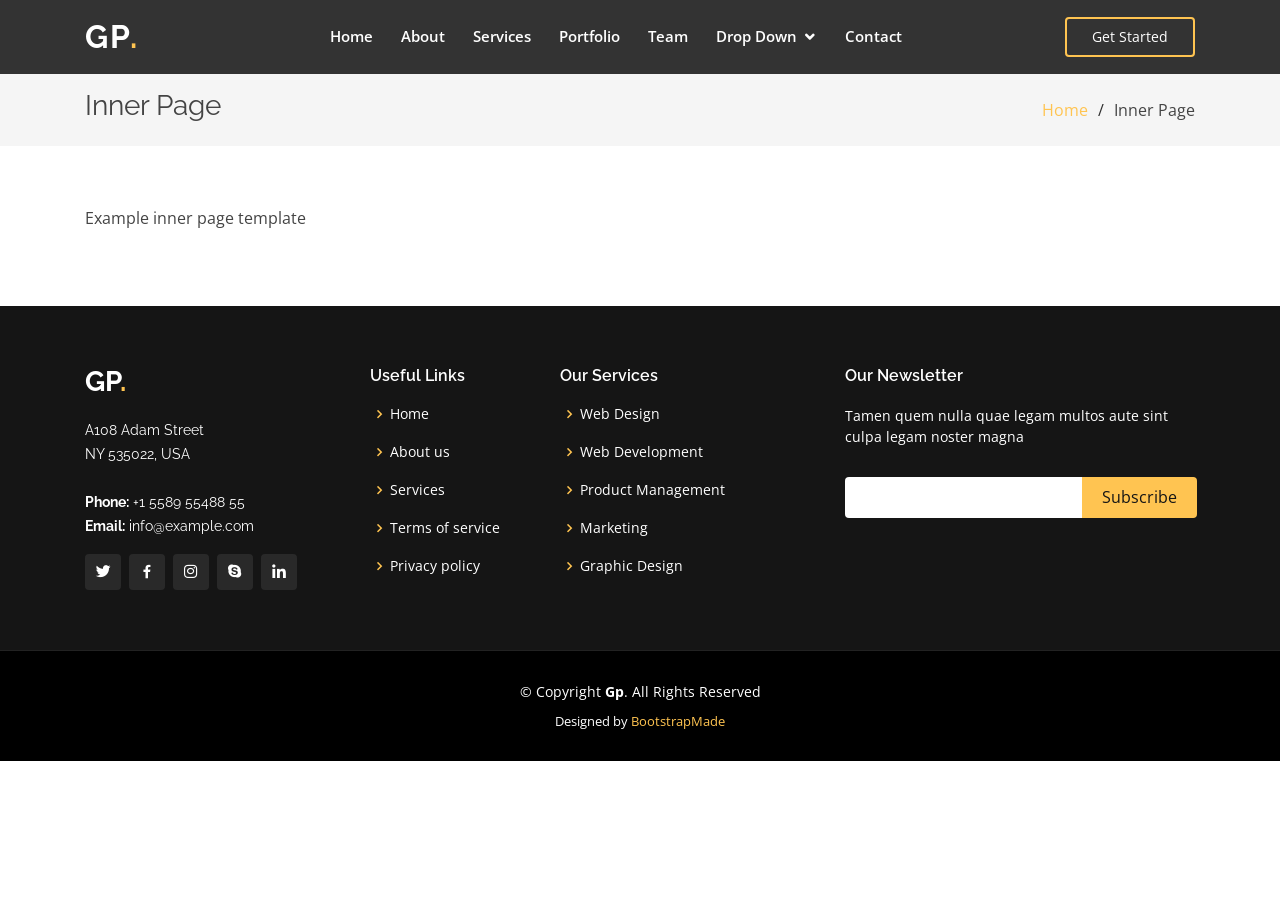
<file: inner-page.html>
<!DOCTYPE html>
<html lang="en">

<head>
  <meta charset="utf-8">
  <meta content="width=device-width, initial-scale=1.0" name="viewport">

  <title>Inner Page - Gp Bootstrap Template</title>
  <meta content="" name="descriptison">
  <meta content="" name="keywords">

  <!-- Favicons -->
  <link href="assets/img/favicon.png" rel="icon">
  <link href="assets/img/apple-touch-icon.png" rel="apple-touch-icon">

  <!-- Google Fonts -->
  <link href="https://fonts.googleapis.com/css?family=Open+Sans:300,300i,400,400i,600,600i,700,700i|Raleway:300,300i,400,400i,500,500i,600,600i,700,700i|Poppins:300,300i,400,400i,500,500i,600,600i,700,700i" rel="stylesheet">

  <!-- Vendor CSS Files -->
  <link href="assets/vendor/bootstrap/css/bootstrap.min.css" rel="stylesheet">
  <link href="assets/vendor/icofont/icofont.min.css" rel="stylesheet">
  <link href="assets/vendor/boxicons/css/boxicons.min.css" rel="stylesheet">
  <link href="assets/vendor/owl.carousel/assets/owl.carousel.min.css" rel="stylesheet">
  <link href="assets/vendor/venobox/venobox.css" rel="stylesheet">
  <link href="assets/vendor/remixicon/remixicon.css" rel="stylesheet">
  <link href="assets/vendor/aos/aos.css" rel="stylesheet">

  <!-- Template Main CSS File -->
  <link href="assets/css/style.css" rel="stylesheet">

  <!-- =======================================================
  * Template Name: Gp - v2.1.0
  * Template URL: https://bootstrapmade.com/gp-free-multipurpose-html-bootstrap-template/
  * Author: BootstrapMade.com
  * License: https://bootstrapmade.com/license/
  ======================================================== -->
</head>

<body>

  <!-- ======= Header ======= -->
  <header id="header" class="fixed-top header-inner-pages">
    <div class="container d-flex align-items-center justify-content-between">

      <h1 class="logo"><a href="index.html">Gp<span>.</span></a></h1>
      <!-- Uncomment below if you prefer to use an image logo -->
      <!-- <a href="index.html" class="logo"><img src="assets/img/logo.png" alt="" class="img-fluid"></a>-->

      <nav class="nav-menu d-none d-lg-block">
        <ul>
          <li><a href="index.html">Home</a></li>
          <li><a href="#about">About</a></li>
          <li><a href="#services">Services</a></li>
          <li><a href="#portfolio">Portfolio</a></li>
          <li><a href="#team">Team</a></li>
          <li class="drop-down"><a href="">Drop Down</a>
            <ul>
              <li><a href="#">Drop Down 1</a></li>
              <li class="drop-down"><a href="#">Deep Drop Down</a>
                <ul>
                  <li><a href="#">Deep Drop Down 1</a></li>
                  <li><a href="#">Deep Drop Down 2</a></li>
                  <li><a href="#">Deep Drop Down 3</a></li>
                  <li><a href="#">Deep Drop Down 4</a></li>
                  <li><a href="#">Deep Drop Down 5</a></li>
                </ul>
              </li>
              <li><a href="#">Drop Down 2</a></li>
              <li><a href="#">Drop Down 3</a></li>
              <li><a href="#">Drop Down 4</a></li>
            </ul>
          </li>
          <li><a href="#contact">Contact</a></li>

        </ul>
      </nav><!-- .nav-menu -->

      <a href="#about" class="get-started-btn scrollto">Get Started</a>

    </div>
  </header><!-- End Header -->

  <main id="main">

    <!-- ======= Breadcrumbs ======= -->
    <section class="breadcrumbs">
      <div class="container">

        <div class="d-flex justify-content-between align-items-center">
          <h2>Inner Page</h2>
          <ol>
            <li><a href="index.html">Home</a></li>
            <li>Inner Page</li>
          </ol>
        </div>

      </div>
    </section><!-- End Breadcrumbs -->

    <section class="inner-page">
      <div class="container">
        <p>
          Example inner page template
        </p>
      </div>
    </section>

  </main><!-- End #main -->

  <!-- ======= Footer ======= -->
  <footer id="footer">
    <div class="footer-top">
      <div class="container">
        <div class="row">

          <div class="col-lg-3 col-md-6">
            <div class="footer-info">
              <h3>Gp<span>.</span></h3>
              <p>
                A108 Adam Street <br>
                NY 535022, USA<br><br>
                <strong>Phone:</strong> +1 5589 55488 55<br>
                <strong>Email:</strong> info@example.com<br>
              </p>
              <div class="social-links mt-3">
                <a href="#" class="twitter"><i class="bx bxl-twitter"></i></a>
                <a href="#" class="facebook"><i class="bx bxl-facebook"></i></a>
                <a href="#" class="instagram"><i class="bx bxl-instagram"></i></a>
                <a href="#" class="google-plus"><i class="bx bxl-skype"></i></a>
                <a href="#" class="linkedin"><i class="bx bxl-linkedin"></i></a>
              </div>
            </div>
          </div>

          <div class="col-lg-2 col-md-6 footer-links">
            <h4>Useful Links</h4>
            <ul>
              <li><i class="bx bx-chevron-right"></i> <a href="#">Home</a></li>
              <li><i class="bx bx-chevron-right"></i> <a href="#">About us</a></li>
              <li><i class="bx bx-chevron-right"></i> <a href="#">Services</a></li>
              <li><i class="bx bx-chevron-right"></i> <a href="#">Terms of service</a></li>
              <li><i class="bx bx-chevron-right"></i> <a href="#">Privacy policy</a></li>
            </ul>
          </div>

          <div class="col-lg-3 col-md-6 footer-links">
            <h4>Our Services</h4>
            <ul>
              <li><i class="bx bx-chevron-right"></i> <a href="#">Web Design</a></li>
              <li><i class="bx bx-chevron-right"></i> <a href="#">Web Development</a></li>
              <li><i class="bx bx-chevron-right"></i> <a href="#">Product Management</a></li>
              <li><i class="bx bx-chevron-right"></i> <a href="#">Marketing</a></li>
              <li><i class="bx bx-chevron-right"></i> <a href="#">Graphic Design</a></li>
            </ul>
          </div>

          <div class="col-lg-4 col-md-6 footer-newsletter">
            <h4>Our Newsletter</h4>
            <p>Tamen quem nulla quae legam multos aute sint culpa legam noster magna</p>
            <form action="" method="post">
              <input type="email" name="email"><input type="submit" value="Subscribe">
            </form>

          </div>

        </div>
      </div>
    </div>

    <div class="container">
      <div class="copyright">
        &copy; Copyright <strong><span>Gp</span></strong>. All Rights Reserved
      </div>
      <div class="credits">
        <!-- All the links in the footer should remain intact. -->
        <!-- You can delete the links only if you purchased the pro version. -->
        <!-- Licensing information: https://bootstrapmade.com/license/ -->
        <!-- Purchase the pro version with working PHP/AJAX contact form: https://bootstrapmade.com/gp-free-multipurpose-html-bootstrap-template/ -->
        Designed by <a href="https://bootstrapmade.com/">BootstrapMade</a>
      </div>
    </div>
  </footer><!-- End Footer -->

  <a href="#" class="back-to-top"><i class="ri-arrow-up-line"></i></a>
  <div id="preloader"></div>

  <!-- Vendor JS Files -->
  <script src="assets/vendor/jquery/jquery.min.js"></script>
  <script src="assets/vendor/bootstrap/js/bootstrap.bundle.min.js"></script>
  <script src="assets/vendor/jquery.easing/jquery.easing.min.js"></script>
  <script src="assets/vendor/php-email-form/validate.js"></script>
  <script src="assets/vendor/owl.carousel/owl.carousel.min.js"></script>
  <script src="assets/vendor/isotope-layout/isotope.pkgd.min.js"></script>
  <script src="assets/vendor/venobox/venobox.min.js"></script>
  <script src="assets/vendor/waypoints/jquery.waypoints.min.js"></script>
  <script src="assets/vendor/counterup/counterup.min.js"></script>
  <script src="assets/vendor/aos/aos.js"></script>

  <!-- Template Main JS File -->
  <script src="assets/js/main.js"></script>

</body>

</html>
</file>
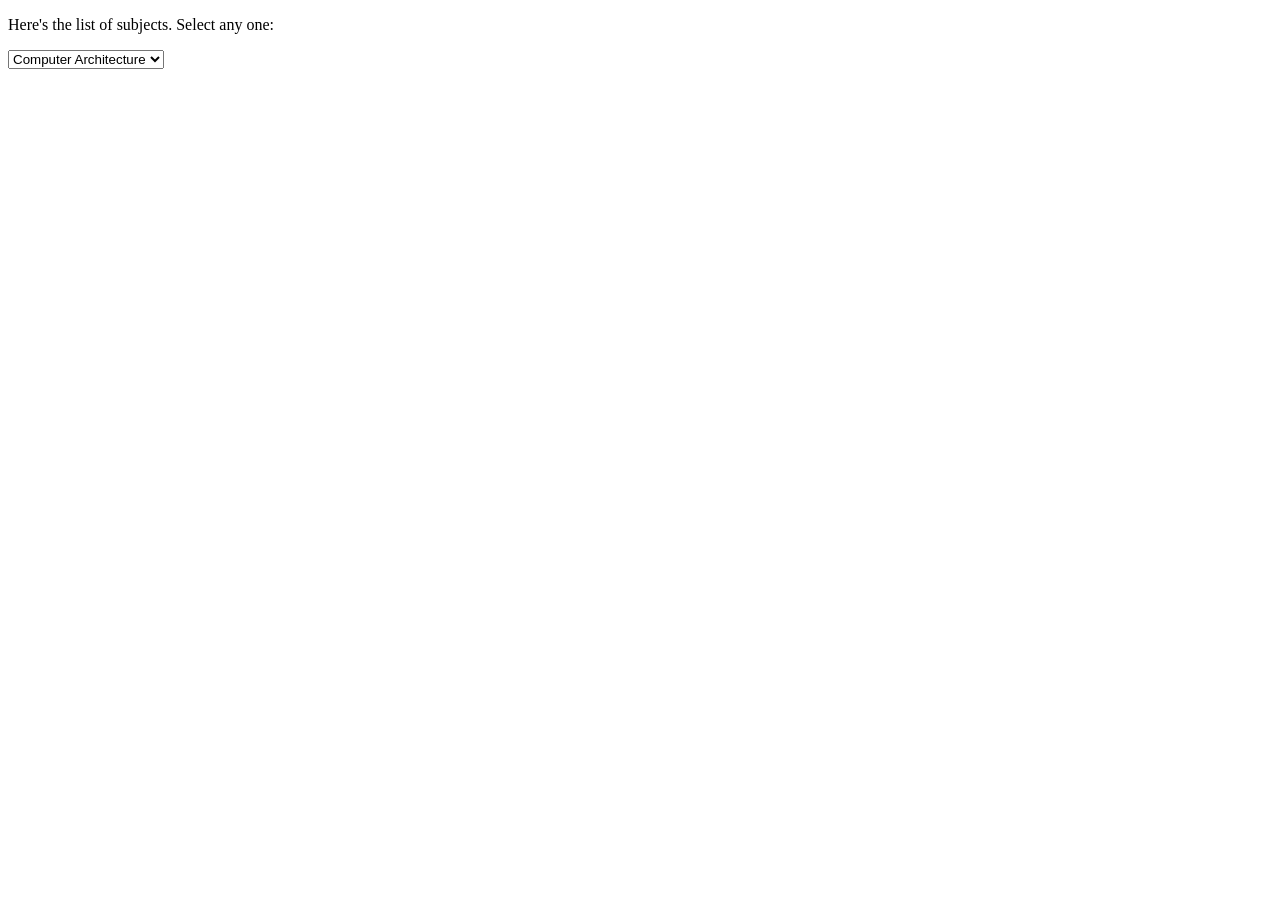
<file: new 1.html>
<!DOCTYPE html>
<html>
   <head>
      <title>Select Box Control</title>
   </head>
   <body>
      <p>Here's the list of subjects. Select any one:</p>
      <form>
         <select name = "dropdown">
            <option value = "Computer Architecture" selected>Computer Architecture</option>
            <option value = "Java">Java</option>
            <option value = "Discrete Mathematics">Discrete Mathematics</option>
         </select>
      </form>
   </body>
</html>
</file>
<file: assets/vendor/venobox/venobox.css>
/* ------ venobox.css --------*/
.vbox-overlay *, .vbox-overlay *:before, .vbox-overlay *:after{
    -webkit-backface-visibility: hidden;
    -webkit-box-sizing:border-box;
    -moz-box-sizing:border-box;
    box-sizing:border-box;
}
.vbox-overlay * { 
    -webkit-backface-visibility: visible;
    backface-visibility: visible;
}
.vbox-overlay{
    display: -webkit-flex;
    display: flex;
    -webkit-flex-direction: column;
    flex-direction: column;
    -webkit-justify-content: center;
    justify-content: center;
    -webkit-align-items: center;
    align-items: center;
    position: fixed;
    left: 0;
    top: 0;
    bottom: 0;
    right: 0;
    z-index: 999999;
}

/* ----- navigation ----- */
.vbox-title{
    width: 100%;
    height: 40px;
    float: left;
    text-align: center;
    line-height: 28px;
    font-size: 12px;
    padding: 6px 50px;
    overflow: hidden;
    position: fixed;
    display: none;
    left: 0;
    z-index: 89;
}
.vbox-close{
    cursor: pointer;
    position: fixed;
    top: -1px;
    right: 0;
    width: 50px;
    height: 40px;
    padding: 6px;
    display: block;
    background-position:10px center;
    overflow: hidden;
    font-size: 24px;
    line-height: 1;
    text-align: center;
    z-index: 99;
}
.vbox-left{
    cursor: pointer;
    position: fixed;
    left: 0;
    height: 40px;
    overflow: hidden;
    line-height: 28px;
    font-size: 12px;
    z-index: 99;
    display: flex;
    align-items:center;
}
.vbox-num{
    display: inline-block;
    margin: 6px 0 6px 15px;
}
/* ----- Social share ----- */
.vbox-share{
    line-height: 28px;
    font-size: 12px;
    overflow: hidden;
    position: fixed;
    left: 0;
    z-index: 98;
    display: flex;
    align-items:center;
    justify-content: center;
    width: 100%;
    text-align: center;
}
.vbox-share svg{
    max-height: 28px;
    width: 28px;
    z-index: 10;
    margin-left: 12px;
    margin-top: 6px;
    margin-bottom: 6px;
    vertical-align: middle;
}


/* ----- navigation ARROWS ----- */
.vbox-next, .vbox-prev{
    position: fixed;
    top: 50%;
    margin-top: -15px;
    overflow: hidden;
    cursor: pointer;
    display: block;
    width: 45px;
    height: 45px;
    z-index: 99;
}
.vbox-next span, .vbox-prev span{
    position: relative;
    width: 20px;
    height: 20px;
    border: 2px solid transparent;
    border-top-color: #B6B6B6;
    border-right-color: #B6B6B6;
    text-indent: -100px;
    position: absolute;
    top: 8px;
    display: block;
}
.vbox-prev{
    left: 15px;
}
.vbox-next{
    right: 15px;
}
.vbox-prev span{
    left: 10px;
    -ms-transform: rotate(-135deg);
    -webkit-transform: rotate(-135deg);
    transform: rotate(-135deg);
}
.vbox-next span{
    -ms-transform: rotate(45deg);
    -webkit-transform: rotate(45deg);
    transform: rotate(45deg);
    right: 10px;
}
/* ------- inline window ------ */
.vbox-inline{
    width: 420px;
    height: 315px;
    height: 70vh;
    padding: 10px;
    background: #fff;
    margin: 0 auto;
    overflow: auto;
    text-align: left;
}
/* ------- Video & iFrames window ------ */
.venoframe{
    max-width: 100%;
    width: 100%;
    border: none;
    width: 100%;
    height: 260px;
    height: 70vh;
}
.venoframe.vbvid{
    height: 260px;
}
@media (min-width: 768px) {
    .venoframe, .vbox-inline{
        width: 90%;
        height: 360px;
        height: 70vh;
    }
    .venoframe.vbvid{
        width: 640px;
        height: 360px;
    }
}
@media (min-width: 992px) {
    .venoframe, .vbox-inline{
        max-width: 1200px;
        width: 80%;
        height: 540px;
        height: 70vh;
    }
    .venoframe.vbvid{
        width: 960px;
        height: 540px;
    }
}
/* 
Please do NOT edit this part! 
or at least read this note: http://i.imgur.com/7C0ws9e.gif
*/
.vbox-open{
    overflow: hidden;
}
.vbox-container{
    position: absolute;
    left: 0;
    right: 0;
    top: 0;
    bottom: 0;
    overflow-x: hidden;
    overflow-y: scroll;
    overflow-scrolling: touch;
    -webkit-overflow-scrolling: touch;
    z-index: 20;
    max-height: 100%;

}

.vbox-content{
    text-align: center;
    float: left;
    width: 100%;
    position: relative;
    overflow: hidden;
    padding: 20px 4%;
}
.vbox-container img{
    max-width: 100%;
    height: auto;
}
.vbox-figlio{
    box-shadow: 0 0 12px rgba(0,0,0,0.19), 0 6px 6px rgba(0,0,0,0.23);
    max-width: 100%;
    text-align: initial;
}
img.vbox-figlio{
    -webkit-user-select: none;
-khtml-user-select: none;
-moz-user-select: none;
-o-user-select: none;
user-select: none;
}
.vbox-content.swipe-left{
    margin-left: -200px !important;
}
.vbox-content.swipe-right{
    margin-left: 200px !important;
}
.vbox-animated{
    webkit-transition: margin 300ms ease-out;
    transition: margin 300ms ease-out;
}

/* ---------- preloader ----------
 * SPINKIT 
 * http://tobiasahlin.com/spinkit/
-------------------------------- */
.sk-double-bounce,.sk-rotating-plane{width:40px;height:40px;margin:40px auto}.sk-rotating-plane{background-color:#333;-webkit-animation:sk-rotatePlane 1.2s infinite ease-in-out;animation:sk-rotatePlane 1.2s infinite ease-in-out}@-webkit-keyframes sk-rotatePlane{0%{-webkit-transform:perspective(120px) rotateX(0) rotateY(0);transform:perspective(120px) rotateX(0) rotateY(0)}50%{-webkit-transform:perspective(120px) rotateX(-180.1deg) rotateY(0);transform:perspective(120px) rotateX(-180.1deg) rotateY(0)}100%{-webkit-transform:perspective(120px) rotateX(-180deg) rotateY(-179.9deg);transform:perspective(120px) rotateX(-180deg) rotateY(-179.9deg)}}@keyframes sk-rotatePlane{0%{-webkit-transform:perspective(120px) rotateX(0) rotateY(0);transform:perspective(120px) rotateX(0) rotateY(0)}50%{-webkit-transform:perspective(120px) rotateX(-180.1deg) rotateY(0);transform:perspective(120px) rotateX(-180.1deg) rotateY(0)}100%{-webkit-transform:perspective(120px) rotateX(-180deg) rotateY(-179.9deg);transform:perspective(120px) rotateX(-180deg) rotateY(-179.9deg)}}.sk-double-bounce{position:relative}.sk-double-bounce .sk-child{width:100%;height:100%;border-radius:50%;background-color:#333;opacity:.6;position:absolute;top:0;left:0;-webkit-animation:sk-doubleBounce 2s infinite ease-in-out;animation:sk-doubleBounce 2s infinite ease-in-out}.sk-chasing-dots .sk-child,.sk-spinner-pulse,.sk-three-bounce .sk-child{background-color:#333;border-radius:100%}.sk-double-bounce .sk-double-bounce2{-webkit-animation-delay:-1s;animation-delay:-1s}@-webkit-keyframes sk-doubleBounce{0%,100%{-webkit-transform:scale(0);transform:scale(0)}50%{-webkit-transform:scale(1);transform:scale(1)}}@keyframes sk-doubleBounce{0%,100%{-webkit-transform:scale(0);transform:scale(0)}50%{-webkit-transform:scale(1);transform:scale(1)}}.sk-wave{margin:40px auto;width:50px;height:40px;text-align:center;font-size:10px}.sk-wave .sk-rect{background-color:#333;height:100%;width:6px;display:inline-block;-webkit-animation:sk-waveStretchDelay 1.2s infinite ease-in-out;animation:sk-waveStretchDelay 1.2s infinite ease-in-out}.sk-wave .sk-rect1{-webkit-animation-delay:-1.2s;animation-delay:-1.2s}.sk-wave .sk-rect2{-webkit-animation-delay:-1.1s;animation-delay:-1.1s}.sk-wave .sk-rect3{-webkit-animation-delay:-1s;animation-delay:-1s}.sk-wave .sk-rect4{-webkit-animation-delay:-.9s;animation-delay:-.9s}.sk-wave .sk-rect5{-webkit-animation-delay:-.8s;animation-delay:-.8s}@-webkit-keyframes sk-waveStretchDelay{0%,100%,40%{-webkit-transform:scaleY(.4);transform:scaleY(.4)}20%{-webkit-transform:scaleY(1);transform:scaleY(1)}}@keyframes sk-waveStretchDelay{0%,100%,40%{-webkit-transform:scaleY(.4);transform:scaleY(.4)}20%{-webkit-transform:scaleY(1);transform:scaleY(1)}}.sk-wandering-cubes{margin:40px auto;width:40px;height:40px;position:relative}.sk-wandering-cubes .sk-cube{background-color:#333;width:10px;height:10px;position:absolute;top:0;left:0;-webkit-animation:sk-wanderingCube 1.8s ease-in-out -1.8s infinite both;animation:sk-wanderingCube 1.8s ease-in-out -1.8s infinite both}.sk-chasing-dots,.sk-spinner-pulse{width:40px;height:40px;margin:40px auto}.sk-wandering-cubes .sk-cube2{-webkit-animation-delay:-.9s;animation-delay:-.9s}@-webkit-keyframes sk-wanderingCube{0%{-webkit-transform:rotate(0);transform:rotate(0)}25%{-webkit-transform:translateX(30px) rotate(-90deg) scale(.5);transform:translateX(30px) rotate(-90deg) scale(.5)}50%{-webkit-transform:translateX(30px) translateY(30px) rotate(-179deg);transform:translateX(30px) translateY(30px) rotate(-179deg)}50.1%{-webkit-transform:translateX(30px) translateY(30px) rotate(-180deg);transform:translateX(30px) translateY(30px) rotate(-180deg)}75%{-webkit-transform:translateX(0) translateY(30px) rotate(-270deg) scale(.5);transform:translateX(0) translateY(30px) rotate(-270deg) scale(.5)}100%{-webkit-transform:rotate(-360deg);transform:rotate(-360deg)}}@keyframes sk-wanderingCube{0%{-webkit-transform:rotate(0);transform:rotate(0)}25%{-webkit-transform:translateX(30px) rotate(-90deg) scale(.5);transform:translateX(30px) rotate(-90deg) scale(.5)}50%{-webkit-transform:translateX(30px) translateY(30px) rotate(-179deg);transform:translateX(30px) translateY(30px) rotate(-179deg)}50.1%{-webkit-transform:translateX(30px) translateY(30px) rotate(-180deg);transform:translateX(30px) translateY(30px) rotate(-180deg)}75%{-webkit-transform:translateX(0) translateY(30px) rotate(-270deg) scale(.5);transform:translateX(0) translateY(30px) rotate(-270deg) scale(.5)}100%{-webkit-transform:rotate(-360deg);transform:rotate(-360deg)}}.sk-spinner-pulse{-webkit-animation:sk-pulseScaleOut 1s infinite ease-in-out;animation:sk-pulseScaleOut 1s infinite ease-in-out}@-webkit-keyframes sk-pulseScaleOut{0%{-webkit-transform:scale(0);transform:scale(0)}100%{-webkit-transform:scale(1);transform:scale(1);opacity:0}}@keyframes sk-pulseScaleOut{0%{-webkit-transform:scale(0);transform:scale(0)}100%{-webkit-transform:scale(1);transform:scale(1);opacity:0}}.sk-chasing-dots{position:relative;text-align:center;-webkit-animation:sk-chasingDotsRotate 2s infinite linear;animation:sk-chasingDotsRotate 2s infinite linear}.sk-chasing-dots .sk-child{width:60%;height:60%;display:inline-block;position:absolute;top:0;-webkit-animation:sk-chasingDotsBounce 2s infinite ease-in-out;animation:sk-chasingDotsBounce 2s infinite ease-in-out}.sk-chasing-dots .sk-dot2{top:auto;bottom:0;-webkit-animation-delay:-1s;animation-delay:-1s}@-webkit-keyframes sk-chasingDotsRotate{100%{-webkit-transform:rotate(360deg);transform:rotate(360deg)}}@keyframes sk-chasingDotsRotate{100%{-webkit-transform:rotate(360deg);transform:rotate(360deg)}}@-webkit-keyframes sk-chasingDotsBounce{0%,100%{-webkit-transform:scale(0);transform:scale(0)}50%{-webkit-transform:scale(1);transform:scale(1)}}@keyframes sk-chasingDotsBounce{0%,100%{-webkit-transform:scale(0);transform:scale(0)}50%{-webkit-transform:scale(1);transform:scale(1)}}.sk-three-bounce{margin:40px auto;width:80px;text-align:center}.sk-three-bounce .sk-child{width:20px;height:20px;display:inline-block;-webkit-animation:sk-three-bounce 1.4s ease-in-out 0s infinite both;animation:sk-three-bounce 1.4s ease-in-out 0s infinite both}.sk-circle .sk-child:before,.sk-fading-circle .sk-circle:before{display:block;border-radius:100%;content:'';background-color:#333}.sk-three-bounce .sk-bounce1{-webkit-animation-delay:-.32s;animation-delay:-.32s}.sk-three-bounce .sk-bounce2{-webkit-animation-delay:-.16s;animation-delay:-.16s}@-webkit-keyframes sk-three-bounce{0%,100%,80%{-webkit-transform:scale(0);transform:scale(0)}40%{-webkit-transform:scale(1);transform:scale(1)}}@keyframes sk-three-bounce{0%,100%,80%{-webkit-transform:scale(0);transform:scale(0)}40%{-webkit-transform:scale(1);transform:scale(1)}}.sk-circle{margin:40px auto;width:40px;height:40px;position:relative}.sk-circle .sk-child{width:100%;height:100%;position:absolute;left:0;top:0}.sk-circle .sk-child:before{margin:0 auto;width:15%;height:15%;-webkit-animation:sk-circleBounceDelay 1.2s infinite ease-in-out both;animation:sk-circleBounceDelay 1.2s infinite ease-in-out both}.sk-circle .sk-circle2{-webkit-transform:rotate(30deg);-ms-transform:rotate(30deg);transform:rotate(30deg)}.sk-circle .sk-circle3{-webkit-transform:rotate(60deg);-ms-transform:rotate(60deg);transform:rotate(60deg)}.sk-circle .sk-circle4{-webkit-transform:rotate(90deg);-ms-transform:rotate(90deg);transform:rotate(90deg)}.sk-circle .sk-circle5{-webkit-transform:rotate(120deg);-ms-transform:rotate(120deg);transform:rotate(120deg)}.sk-circle .sk-circle6{-webkit-transform:rotate(150deg);-ms-transform:rotate(150deg);transform:rotate(150deg)}.sk-circle .sk-circle7{-webkit-transform:rotate(180deg);-ms-transform:rotate(180deg);transform:rotate(180deg)}.sk-circle .sk-circle8{-webkit-transform:rotate(210deg);-ms-transform:rotate(210deg);transform:rotate(210deg)}.sk-circle .sk-circle9{-webkit-transform:rotate(240deg);-ms-transform:rotate(240deg);transform:rotate(240deg)}.sk-circle .sk-circle10{-webkit-transform:rotate(270deg);-ms-transform:rotate(270deg);transform:rotate(270deg)}.sk-circle .sk-circle11{-webkit-transform:rotate(300deg);-ms-transform:rotate(300deg);transform:rotate(300deg)}.sk-circle .sk-circle12{-webkit-transform:rotate(330deg);-ms-transform:rotate(330deg);transform:rotate(330deg)}.sk-circle .sk-circle2:before{-webkit-animation-delay:-1.1s;animation-delay:-1.1s}.sk-circle .sk-circle3:before{-webkit-animation-delay:-1s;animation-delay:-1s}.sk-circle .sk-circle4:before{-webkit-animation-delay:-.9s;animation-delay:-.9s}.sk-circle .sk-circle5:before{-webkit-animation-delay:-.8s;animation-delay:-.8s}.sk-circle .sk-circle6:before{-webkit-animation-delay:-.7s;animation-delay:-.7s}.sk-circle .sk-circle7:before{-webkit-animation-delay:-.6s;animation-delay:-.6s}.sk-circle .sk-circle8:before{-webkit-animation-delay:-.5s;animation-delay:-.5s}.sk-circle .sk-circle9:before{-webkit-animation-delay:-.4s;animation-delay:-.4s}.sk-circle .sk-circle10:before{-webkit-animation-delay:-.3s;animation-delay:-.3s}.sk-circle .sk-circle11:before{-webkit-animation-delay:-.2s;animation-delay:-.2s}.sk-circle .sk-circle12:before{-webkit-animation-delay:-.1s;animation-delay:-.1s}@-webkit-keyframes sk-circleBounceDelay{0%,100%,80%{-webkit-transform:scale(0);transform:scale(0)}40%{-webkit-transform:scale(1);transform:scale(1)}}@keyframes sk-circleBounceDelay{0%,100%,80%{-webkit-transform:scale(0);transform:scale(0)}40%{-webkit-transform:scale(1);transform:scale(1)}}.sk-cube-grid{width:40px;height:40px;margin:40px auto}.sk-cube-grid .sk-cube{width:33.33%;height:33.33%;background-color:#333;float:left;-webkit-animation:sk-cubeGridScaleDelay 1.3s infinite ease-in-out;animation:sk-cubeGridScaleDelay 1.3s infinite ease-in-out}.sk-cube-grid .sk-cube1{-webkit-animation-delay:.2s;animation-delay:.2s}.sk-cube-grid .sk-cube2{-webkit-animation-delay:.3s;animation-delay:.3s}.sk-cube-grid .sk-cube3{-webkit-animation-delay:.4s;animation-delay:.4s}.sk-cube-grid .sk-cube4{-webkit-animation-delay:.1s;animation-delay:.1s}.sk-cube-grid .sk-cube5{-webkit-animation-delay:.2s;animation-delay:.2s}.sk-cube-grid .sk-cube6{-webkit-animation-delay:.3s;animation-delay:.3s}.sk-cube-grid .sk-cube7{-webkit-animation-delay:0ms;animation-delay:0ms}.sk-cube-grid .sk-cube8{-webkit-animation-delay:.1s;animation-delay:.1s}.sk-cube-grid .sk-cube9{-webkit-animation-delay:.2s;animation-delay:.2s}@-webkit-keyframes sk-cubeGridScaleDelay{0%,100%,70%{-webkit-transform:scale3D(1,1,1);transform:scale3D(1,1,1)}35%{-webkit-transform:scale3D(0,0,1);transform:scale3D(0,0,1)}}@keyframes sk-cubeGridScaleDelay{0%,100%,70%{-webkit-transform:scale3D(1,1,1);transform:scale3D(1,1,1)}35%{-webkit-transform:scale3D(0,0,1);transform:scale3D(0,0,1)}}.sk-fading-circle{margin:40px auto;width:40px;height:40px;position:relative}.sk-fading-circle .sk-circle{width:100%;height:100%;position:absolute;left:0;top:0}.sk-fading-circle .sk-circle:before{margin:0 auto;width:15%;height:15%;-webkit-animation:sk-circleFadeDelay 1.2s infinite ease-in-out both;animation:sk-circleFadeDelay 1.2s infinite ease-in-out both}.sk-fading-circle .sk-circle2{-webkit-transform:rotate(30deg);-ms-transform:rotate(30deg);transform:rotate(30deg)}.sk-fading-circle .sk-circle3{-webkit-transform:rotate(60deg);-ms-transform:rotate(60deg);transform:rotate(60deg)}.sk-fading-circle .sk-circle4{-webkit-transform:rotate(90deg);-ms-transform:rotate(90deg);transform:rotate(90deg)}.sk-fading-circle .sk-circle5{-webkit-transform:rotate(120deg);-ms-transform:rotate(120deg);transform:rotate(120deg)}.sk-fading-circle .sk-circle6{-webkit-transform:rotate(150deg);-ms-transform:rotate(150deg);transform:rotate(150deg)}.sk-fading-circle .sk-circle7{-webkit-transform:rotate(180deg);-ms-transform:rotate(180deg);transform:rotate(180deg)}.sk-fading-circle .sk-circle8{-webkit-transform:rotate(210deg);-ms-transform:rotate(210deg);transform:rotate(210deg)}.sk-fading-circle .sk-circle9{-webkit-transform:rotate(240deg);-ms-transform:rotate(240deg);transform:rotate(240deg)}.sk-fading-circle .sk-circle10{-webkit-transform:rotate(270deg);-ms-transform:rotate(270deg);transform:rotate(270deg)}.sk-fading-circle .sk-circle11{-webkit-transform:rotate(300deg);-ms-transform:rotate(300deg);transform:rotate(300deg)}.sk-fading-circle .sk-circle12{-webkit-transform:rotate(330deg);-ms-transform:rotate(330deg);transform:rotate(330deg)}.sk-fading-circle .sk-circle2:before{-webkit-animation-delay:-1.1s;animation-delay:-1.1s}.sk-fading-circle .sk-circle3:before{-webkit-animation-delay:-1s;animation-delay:-1s}.sk-fading-circle .sk-circle4:before{-webkit-animation-delay:-.9s;animation-delay:-.9s}.sk-fading-circle .sk-circle5:before{-webkit-animation-delay:-.8s;animation-delay:-.8s}.sk-fading-circle .sk-circle6:before{-webkit-animation-delay:-.7s;animation-delay:-.7s}.sk-fading-circle .sk-circle7:before{-webkit-animation-delay:-.6s;animation-delay:-.6s}.sk-fading-circle .sk-circle8:before{-webkit-animation-delay:-.5s;animation-delay:-.5s}.sk-fading-circle .sk-circle9:before{-webkit-animation-delay:-.4s;animation-delay:-.4s}.sk-fading-circle .sk-circle10:before{-webkit-animation-delay:-.3s;animation-delay:-.3s}.sk-fading-circle .sk-circle11:before{-webkit-animation-delay:-.2s;animation-delay:-.2s}.sk-fading-circle .sk-circle12:before{-webkit-animation-delay:-.1s;animation-delay:-.1s}@-webkit-keyframes sk-circleFadeDelay{0%,100%,39%{opacity:0}40%{opacity:1}}@keyframes sk-circleFadeDelay{0%,100%,39%{opacity:0}40%{opacity:1}}.sk-folding-cube{margin:40px auto;width:40px;height:40px;position:relative;-webkit-transform:rotateZ(45deg);transform:rotateZ(45deg)}.sk-folding-cube .sk-cube{float:left;width:50%;height:50%;position:relative;-webkit-transform:scale(1.1);-ms-transform:scale(1.1);transform:scale(1.1)}.sk-folding-cube .sk-cube:before{content:'';position:absolute;top:0;left:0;width:100%;height:100%;background-color:#333;-webkit-animation:sk-foldCubeAngle 2.4s infinite linear both;animation:sk-foldCubeAngle 2.4s infinite linear both;-webkit-transform-origin:100% 100%;-ms-transform-origin:100% 100%;transform-origin:100% 100%}.sk-folding-cube .sk-cube2{-webkit-transform:scale(1.1) rotateZ(90deg);transform:scale(1.1) rotateZ(90deg)}.sk-folding-cube .sk-cube3{-webkit-transform:scale(1.1) rotateZ(180deg);transform:scale(1.1) rotateZ(180deg)}.sk-folding-cube .sk-cube4{-webkit-transform:scale(1.1) rotateZ(270deg);transform:scale(1.1) rotateZ(270deg)}.sk-folding-cube .sk-cube2:before{-webkit-animation-delay:.3s;animation-delay:.3s}.sk-folding-cube .sk-cube3:before{-webkit-animation-delay:.6s;animation-delay:.6s}.sk-folding-cube .sk-cube4:before{-webkit-animation-delay:.9s;animation-delay:.9s}@-webkit-keyframes sk-foldCubeAngle{0%,10%{-webkit-transform:perspective(140px) rotateX(-180deg);transform:perspective(140px) rotateX(-180deg);opacity:0}25%,75%{-webkit-transform:perspective(140px) rotateX(0);transform:perspective(140px) rotateX(0);opacity:1}100%,90%{-webkit-transform:perspective(140px) rotateY(180deg);transform:perspective(140px) rotateY(180deg);opacity:0}}@keyframes sk-foldCubeAngle{0%,10%{-webkit-transform:perspective(140px) rotateX(-180deg);transform:perspective(140px) rotateX(-180deg);opacity:0}25%,75%{-webkit-transform:perspective(140px) rotateX(0);transform:perspective(140px) rotateX(0);opacity:1}100%,90%{-webkit-transform:perspective(140px) rotateY(180deg);transform:perspective(140px) rotateY(180deg);opacity:0}}
</file>
<file: assets/css/style.css>
/**
* Template Name: Gp - v2.1.0
* Template URL: https://bootstrapmade.com/gp-free-multipurpose-html-bootstrap-template/
* Author: BootstrapMade.com
* License: https://bootstrapmade.com/license/
*/

/*--------------------------------------------------------------
# General
--------------------------------------------------------------*/
body {
  font-family: "Open Sans", sans-serif;
  color: #444444;
}

a {
  color: #ffc451;
}

a:hover {
  color: #ffd584;
  text-decoration: none;
}

h1, h2, h3, h4, h5, h6 {
  font-family: "Raleway", sans-serif;
}

/*--------------------------------------------------------------
# Back to top button
--------------------------------------------------------------*/
.back-to-top {
  position: fixed;
  display: none;
  right: 15px;
  bottom: 15px;
  z-index: 99999;
}

.back-to-top i {
  display: flex;
  align-items: center;
  justify-content: center;
  font-size: 24px;
  width: 40px;
  height: 40px;
  border-radius: 4px;
  background: #ffc451;
  color: #151515;
  transition: all 0.4s;
}

.back-to-top i:hover {
  background: #151515;
  color: #ffc451;
}

/*--------------------------------------------------------------
# Preloader
--------------------------------------------------------------*/
#preloader {
  position: fixed;
  top: 0;
  left: 0;
  right: 0;
  bottom: 0;
  z-index: 9999;
  overflow: hidden;
  background: #151515;
}

#preloader:before {
  content: "";
  position: fixed;
  top: calc(50% - 0px);
  left: calc(50% - 30px);
  border: 6px solid #ffc451;
  border-top-color: #151515;
  border-bottom-color: #151515;
  border-radius: 50%;
  width: 60px;
  height: 60px;
  -webkit-animation: animate-preloader 1s linear infinite;
  animation: animate-preloader 1s linear infinite;
}

@-webkit-keyframes animate-preloader {
  0% {
    transform: rotate(0deg);
  }
  100% {
    transform: rotate(360deg);
  }
}

@keyframes animate-preloader {
  0% {
    transform: rotate(0deg);
  }
  100% {
    transform: rotate(360deg);
  }
}

/*--------------------------------------------------------------
# Disable aos animation delay on mobile devices
--------------------------------------------------------------*/
@media screen and (max-width: 768px) {
  [data-aos-delay] {
    transition-delay: 0 !important;
  }
}

/*--------------------------------------------------------------
# Header
--------------------------------------------------------------*/
#header {
  transition: all 0.5s;
  z-index: 997;
  padding: 15px 0;
}

#header.header-scrolled, #header.header-inner-pages {
  background: rgba(0, 0, 0, 0.8);
}

#header .logo {
  font-size: 32px;
  margin: 0;
  padding: 0;
  line-height: 1;
  font-weight: 700;
  letter-spacing: 2px;
  text-transform: uppercase;
}

#header .logo a {
  color: #fff;
}

#header .logo a span {
  color: #ffc451;
}

#header .logo img {
  max-height: 40px;
}

/*--------------------------------------------------------------
# Navigation Menu
--------------------------------------------------------------*/
/* Desktop Navigation */
.nav-menu ul {
  margin: 0;
  padding: 0;
  list-style: none;
}

.nav-menu > ul {
  display: flex;
}

.nav-menu > ul > li {
  position: relative;
  white-space: nowrap;
  padding: 10px 0 10px 28px;
}

.nav-menu a {
  display: block;
  position: relative;
  color: #fff;
  transition: 0.3s;
  font-size: 15px;
  font-family: "Open Sans", sans-serif;
  font-weight: 600;
}

.nav-menu a:hover, .nav-menu .active > a, .nav-menu li:hover > a {
  color: #ffc451;
}

.nav-menu .drop-down ul {
  display: block;
  position: absolute;
  left: 14px;
  top: calc(100% + 30px);
  z-index: 99;
  opacity: 0;
  visibility: hidden;
  padding: 0;
  background: #fff;
  box-shadow: 0px 0px 30px rgba(127, 137, 161, 0.25);
  transition: 0.3s;
}

.nav-menu .drop-down:hover > ul {
  opacity: 1;
  top: 100%;
  visibility: visible;
}

.nav-menu .drop-down li {
  min-width: 180px;
  position: relative;
}

.nav-menu .drop-down ul a {
  padding: 10px 20px;
  font-size: 14px;
  font-weight: 500;
  text-transform: none;
  color: #151515;
}

.nav-menu .drop-down ul a:hover, .nav-menu .drop-down ul .active > a, .nav-menu .drop-down ul li:hover > a {
  color: #151515;
  background: #ffc451;
}

.nav-menu .drop-down > a:after {
  content: "\ea99";
  font-family: IcoFont;
  padding-left: 5px;
}

.nav-menu .drop-down .drop-down ul {
  top: 0;
  left: calc(100% - 30px);
}

.nav-menu .drop-down .drop-down:hover > ul {
  opacity: 1;
  top: 0;
  left: 100%;
}

.nav-menu .drop-down .drop-down > a {
  padding-right: 35px;
}

.nav-menu .drop-down .drop-down > a:after {
  content: "\eaa0";
  font-family: IcoFont;
  position: absolute;
  right: 15px;
}

@media (max-width: 1366px) {
  .nav-menu .drop-down .drop-down ul {
    left: -90%;
  }
  .nav-menu .drop-down .drop-down:hover > ul {
    left: -100%;
  }
  .nav-menu .drop-down .drop-down > a:after {
    content: "\ea9d";
  }
}

/* Get Startet Button */
.get-started-btn {
  color: #fff;
  border-radius: 4px;
  padding: 7px 25px 8px 25px;
  white-space: nowrap;
  transition: 0.3s;
  font-size: 14px;
  display: inline-block;
  border: 2px solid #ffc451;
}

.get-started-btn:hover {
  background: #ffbb38;
  color: #343a40;
}

@media (max-width: 768px) {
  .get-started-btn {
    margin: 0 48px 0 0;
    padding: 7px 20px 8px 20px;
  }
}

/* Mobile Navigation */
.mobile-nav-toggle {
  position: fixed;
  top: 20px;
  right: 15px;
  z-index: 9998;
  border: 0;
  background: none;
  font-size: 24px;
  transition: all 0.4s;
  outline: none !important;
  line-height: 1;
  cursor: pointer;
  text-align: right;
}

.mobile-nav-toggle i {
  color: #fff;
}

.mobile-nav {
  position: fixed;
  top: 55px;
  right: 15px;
  bottom: 15px;
  left: 15px;
  z-index: 9999;
  overflow-y: auto;
  background: #fff;
  transition: ease-in-out 0.2s;
  opacity: 0;
  visibility: hidden;
  border-radius: 10px;
  padding: 10px 0;
}

.mobile-nav * {
  margin: 0;
  padding: 0;
  list-style: none;
}

.mobile-nav a {
  display: block;
  position: relative;
  color: #151515;
  padding: 10px 20px;
  font-weight: 500;
  outline: none;
}

.mobile-nav a:hover, .mobile-nav .active > a, .mobile-nav li:hover > a {
  color: #151515;
  text-decoration: none;
  background: #ffc451;
}

.mobile-nav .drop-down > a:after {
  content: "\ea99";
  font-family: IcoFont;
  padding-left: 10px;
  position: absolute;
  right: 15px;
}

.mobile-nav .active.drop-down > a:after {
  content: "\eaa1";
}

.mobile-nav .drop-down > a {
  padding-right: 35px;
}

.mobile-nav .drop-down ul {
  display: none;
  overflow: hidden;
}

.mobile-nav .drop-down li {
  padding-left: 20px;
}

.mobile-nav-overly {
  width: 100%;
  height: 100%;
  z-index: 9997;
  top: 0;
  left: 0;
  position: fixed;
  background: rgba(0, 0, 0, 0.6);
  overflow: hidden;
  display: none;
  transition: ease-in-out 0.2s;
}

.mobile-nav-active {
  overflow: hidden;
}

.mobile-nav-active .mobile-nav {
  opacity: 1;
  visibility: visible;
}

.mobile-nav-active .mobile-nav-toggle i {
  color: #fff;
}

/*--------------------------------------------------------------
# Hero Section
--------------------------------------------------------------*/
#hero {
  width: 100%;
  height: 100vh;
  background: url("../img/car.jpg") top center;
  background-size: cover;
  position: relative;
}

#hero:before {
  content: "";
  background: rgba(0, 0, 0, 0.6);
  position: absolute;
  bottom: 0;
  top: 0;
  left: 0;
  right: 0;
}

#hero .container {
  position: relative;
  padding-top: 74px;
  text-align: center;
}

#hero h1 {
  margin: 0;
  font-size: 40px;
  font-weight: 600;
  line-height: 64px;
  color: #fff;
  font-family: "Poppins", sans-serif;
}

#hero h1 span {
  color: #ffc451;

}

#hero h2 {
  color: rgba(255, 255, 255, 0.9);
  margin: 10px 0 0 0;
  font-size: 32px;
  font-weight: 550;
}

#hero h3 {
  color: rgba(255, 255, 255, 0.9);
  margin: 30px 0 0 0;
  font-size: 26px;
  font-weight: 500;
}
#hero .icon-box {
  padding: 30px 20px;
  transition: ease-in-out 1s;
  border: 1px solid rgba(255, 255, 255, 0.3);
  height: 100%;
  text-align: center;
}

#hero .icon-box i {
  font-size: 32px;
  line-height: 1;
  color: #ffc451;
}

#hero .icon-box h3 {
  font-weight: 700;
  margin: 10px 0 0 0;
  padding: 0;
  line-height: 1;
  font-size: 20px;
  line-height: 26px;
}

#hero .icon-box h3 a {
  color: #fff;
  transition: ease-in-out 0.3s;
}

#hero .icon-box h3 a:hover {
  color: #ffc451;
}

#hero .icon-box:hover {
  border-color: #ffc451;
}

@media (min-width: 1024px) {
  #hero {
    background-attachment: fixed;
  }
}

@media (max-width: 768px) {
  #hero {
    height: auto;
  }
  #hero h1 {
    font-size: 28px;
    line-height: 36px;
  }
  #hero h2 {
    font-size: 20px;
    line-height: 24px;
  }
}
/*--------------------------------------------------------------
# Sections General
--------------------------------------------------------------*/
/*--------------------------------------------------------------
# Sections General
--------------------------------------------------------------*/
section {
  padding: 60px 0;
  overflow: hidden;
}

.section-title {
  padding-bottom: 40px;
}

.section-title h2 {
  font-size: 14px;
  font-weight: 500;
  padding: 0;
  line-height: 1px;
  margin: 0 0 5px 0;
  letter-spacing: 2px;
  text-transform: uppercase;
  color: #aaaaaa;
  font-family: "Poppins", sans-serif;
}

.section-title h2::after {
  content: "";
  width: 120px;
  height: 1px;
  display: inline-block;
  background: #ffde9e;
  margin: 4px 10px;
}

.section-title p {
  margin: 0;
  margin: 0;
  font-size: 36px;
  font-weight: 700;
  text-transform: uppercase;
  font-family: "Poppins", sans-serif;
  color: #151515;
}
/*--------------------------------------------------------------
#counter up &projects
--------------------------------------------------------------*/
#projects{
  background-image:url('../img/proj_back.jpg');
  background-repeat:repeat;
}
#projects-title,#sponser-title{

    font-size: 36px;
    color: #212121;
    line-height: 52px;
    padding-bottom: 20px;
    font-weight: 700;
    text-align: center;
    text-transform: uppercase;
    position: relative;
    margin-bottom: 15px;
}
 #projects-title::before,#sponser-title::before{
  position: absolute;
    content: '';
    left: 15px;
    bottom: 8px;
    width: 48px;
    height: 1px;
    background-color: #E91E63;
}
#projects-title::before{
  left: 50%;
    margin-left: -45px;
}
#projects-title::after{
  margin-left: -30px;

    left: 50%;
}
#projects-title::after{
 position: absolute;
    content: '';
    left: 0px;
    bottom: 2px;
    width: 48px;
    height: 1px;
    background-color: #E91E63;
}

.counter{
  
  display:flex;
  flex-direction:row;
  flex-wrap:nowrap;
  justify-content:space-around;
  margin-top:23px;
   margin-bottom:23px;
}
.counter>div{
  width:250px;
background-color:#fff;
  height:250px;
  border-radius:5px;
  box-shadow:1px 2px 2px  grey;
  margin:10px;
  background-image:url('../img/cout-back.jpg');
  background-repeat:no-repeat;
  background-size:cover;
  z-index:-0.5;
}
.counter>div:hover{
animation:pulse; /* referring directly to the animation's @keyframe declaration */
  animation-duration: 2s; /* don't forget to set a duration! */
}
.counter-text{
  font-size:70px;
  margin-top:30%;
  color:white;
 
}
.counter>div>p>a{
 position:relative;top:75px;
 margin-right:20px; cursor:pointer;
 color:#652914;
 z-index:9;
}







.counter>div>p>a:hover{
  transform:scale(0.75);
}
@media(max-width:850px){
  .counter{

    flex-direction:column;
  }
  .counter>div{
    margin:auto;
  }
}














/*--------------------------------------------------------------
# About
--------------------------------------------------------------*/
.about .content h3 {
  font-weight: 700;
  font-size: 31px;
  font-family: "Poppins", sans-serif;
}

.about .content h4 {
  font-weight: 700;
  font-size: 23px;
  font-family: "Poppins", sans-serif;
}

.about .content p{
  margin-bottom: 0;
  font-size: 19px;
  font-weight: 350;
}

/*--------------------------------------------------------------
# Clients
--------------------------------------------------------------*/
.clients {
  padding-top: 20px;
}
.client-text{
  font-size: 14px;
  font-weight: 500;
  padding: 0;
  line-height: 1px;
  margin: 0 0 5px 0;
  letter-spacing: 2px;
  text-transform: uppercase;
  color: #aaaaaa;
  font-family: "Poppins", sans-serif;
}
/*.client-text::after{
content:" ";
width:120px;
height:1px;
display:inline-block;
background-color: #ffde9e;
margin:4px 10px;
}
*/
.clients .owl-item {
  display: flex;
  justify-content: center;
  align-items: center;
  padding: 0 20px;
}

.clients .owl-item img {
  width: 70%;
  opacity: 0.5;
  transition: 0.3s;
  -webkit-filter: grayscale(100);
  filter: grayscale(100);
}

.clients .owl-item img:hover {
  -webkit-filter: none;
  filter: none;
  opacity: 1;
}

.clients .owl-nav, .clients .owl-dots {
  margin-top: 5px;
  text-align: center;
}

.clients .owl-dot {
  display: inline-block;
  margin: 0 5px;
  width: 12px;
  height: 12px;
  border-radius: 50%;
  background-color: #ddd !important;
}

.clients .owl-dot.active {
  background-color: #ffc451 !important;
}

/*--------------------------------------------------------------
# Features
--------------------------------------------------------------*/
.features {
  padding-top: 20px;
}

.features .icon-box {
  padding-left: 15px;
}

.features .icon-box h4 {
  font-size: 20px;
  font-weight: 700;
  margin: 5px 0 10px 60px;
}

.features .icon-box i {
  font-size: 48px;
  float: left;
  color: #ffc451;
}

.features .icon-box p {
  font-size: 15px;
  color: #848484;
  margin-left: 60px;
}

.features .image {
  background-position: center center;
  background-repeat: no-repeat;
  background-size: cover;
  min-height: 400px;
}
/*--------------------------------------------------------------
# Sponcers
--------------------------------------------------------------*/
.sponcers .icon-box {
  text-align: center;
  border: 1px solid #ebebeb;
  padding: 80px 20px;
  transition: all ease-in-out 0.3s;
  background: #fff;
}

.sponcers .icon-box .icon {
  margin: 0 auto;
  height: 110px;
  border-radius: 4px;
  display: flex;
  align-items: center;
  justify-content: center;
  margin-bottom: 20px;
  transition: ease-in-out 0.3s;
}

.sponcers .icon-box .icon1 {
  margin: 0 auto;
  height: 150px;
  border-radius: 4px;
  display: flex;
  align-items: center;
  justify-content: center;
  margin-bottom: 20px;
  transition: ease-in-out 0.3s;
}

.sponcers .icon-box .icon2 {
  margin: 0 auto;
  height: 75px;
  border-radius: 4px;
  display: flex;
  align-items: center;
  justify-content: center;
  margin-bottom: 20px;
  transition: ease-in-out 0.3s;
}

.sponcers .icon-box .icon3 {
  margin: 0 auto;
  width: 240px;
  border-radius: 4px;
  display: flex;
  align-items: center;
  justify-content: center;
  margin-bottom: 20px;
  transition: ease-in-out 0.3s;
}

.sponcers .icon-box h4 {
  font-weight: 700;
  margin-bottom: 15px;
  font-size: 24px;
}

.sponcers .icon-box h4 a {
  color: #151515;
  transition: ease-in-out 0.3s;
}

.sponcers .icon-box h4 a:hover {
  color: #ffc451;
}

.sponcers .icon-box p {
  line-height: 24px;
  font-size: 14px;
  margin-bottom: 0;
}

.sponcers .icon-box p:hover {
  line-height: 24px;
  font-size: 20px;
  transition: ease-in-out 0.25s;
  margin-bottom: 0;
}
.sponcers .icon-box:hover {
  border-color: #fff;
  box-shadow: 0px 0 25px 0 rgba(0, 0, 0, 0.1);
  transform: translateY(-10px);
  border-color: rgba(255,196,81,0.35) ;
  
}

/*--------------------------------------------------------------
# Cta
--------------------------------------------------------------*/
.cta {
  background: linear-gradient(rgba(2, 2, 2, 0.5), rgba(0, 0, 0, 0.5)), url("../img/cta-bg.jpg") fixed center center;
  background-size: cover;
  padding: 60px 0;
}

.cta h3 {
  color: #fff;
  font-size: 28px;
  font-weight: 700;
}

.cta p {
  color: #fff;
  font-size: 20px;
}


.cta .cta-btn {
  font-family: "Raleway", sans-serif;
  font-weight: 600;
  font-size: 16px;
  letter-spacing: 1px;
  display: inline-block;
  padding: 8px 28px;
  border-radius: 4px;
  transition: 0.5s;
  margin-top: 10px;
  border: 2px solid #fff;
  color: #fff;
}

.cta .cta-btn:hover {
  background: #ffc451;
  border-color: #ffc451;
  color: #151515;
}


/*--------------------------------------------------------------
# Contact
--------------------------------------------------------------*/
.contact .info {
  width: 100%;
  background: #fff;
}

.contact .info i {
  font-size: 20px;
  background: #ffc451;
  color: #151515;
  float: left;
  width: 44px;
  height: 44px;
  display: flex;
  justify-content: center;
  align-items: center;
  border-radius: 4px;
  transition: all 0.3s ease-in-out;
}

.contact .info h4 {
  padding: 0 0 0 60px;
  font-size: 22px;
  font-weight: 600;
  margin-bottom: 5px;
  color: #151515;
}

.contact .info p {
  padding: 0 0 0 60px;
  margin-bottom: 0;
  font-size: 14px;
  color: #484848;
}

.contact .info .email, .contact .info .phone {
  margin-top: 40px;
}

.contact .php-email-form {
  width: 100%;
  background: #fff;
}

.contact .php-email-form .form-group {
  padding-bottom: 8px;
}

.contact .php-email-form .validate {
  display: none;
  color: red;
  margin: 0 0 15px 0;
  font-weight: 400;
  font-size: 13px;
}

.contact .php-email-form .error-message {
  display: none;
  color: #fff;
  background: #ed3c0d;
  text-align: left;
  padding: 15px;
  font-weight: 600;
}

.contact .php-email-form .error-message br + br {
  margin-top: 25px;
}

.contact .php-email-form .sent-message {
  display: none;
  color: #fff;
  background: #18d26e;
  text-align: center;
  padding: 15px;
  font-weight: 600;
}

.contact .php-email-form .loading {
  display: none;
  background: #fff;
  text-align: center;
  padding: 15px;
}

.contact .php-email-form .loading:before {
  content: "";
  display: inline-block;
  border-radius: 50%;
  width: 24px;
  height: 24px;
  margin: 0 10px -6px 0;
  border: 3px solid #18d26e;
  border-top-color: #eee;
  -webkit-animation: animate-loading 1s linear infinite;
  animation: animate-loading 1s linear infinite;
}

.contact .php-email-form input, .contact .php-email-form textarea {
  border-radius: 0;
  box-shadow: none;
  font-size: 14px;
  border-radius: 4px;
}

.contact .php-email-form input:focus, .contact .php-email-form textarea:focus {
  border-color: #ffc451;
}

.contact .php-email-form input {
  height: 44px;
}

.contact .php-email-form textarea {
  padding: 10px 12px;
}

.contact .php-email-form button[type="submit"] {
  background: #ffc451;
  border: 0;
  padding: 10px 24px;
  color: #151515;
  transition: 0.4s;
  border-radius: 4px;
}

.contact .php-email-form button[type="submit"]:hover {
  background: #ffcd6b;
}

@-webkit-keyframes animate-loading {
  0% {
    transform: rotate(0deg);
  }
  100% {
    transform: rotate(360deg);
  }
}

@keyframes animate-loading {
  0% {
    transform: rotate(0deg);
  }
  100% {
    transform: rotate(360deg);
  }
}

/*--------------------------------------------------------------
# Breadcrumbs
--------------------------------------------------------------*/
.breadcrumbs {
  padding: 15px 0;
  background: whitesmoke;
  min-height: 40px;
  margin-top: 74px;
}

.breadcrumbs h2 {
  font-size: 28px;
  font-weight: 400;
}

.breadcrumbs ol {
  display: flex;
  flex-wrap: wrap;
  list-style: none;
  padding: 0;
  margin: 0;
}

.breadcrumbs ol li + li {
  padding-left: 10px;
}

.breadcrumbs ol li + li::before {
  display: inline-block;
  padding-right: 10px;
  color: #2f2f2f;
  content: "/";
}

@media (max-width: 992px) {
  .breadcrumbs {
    margin-top: 68px;
  }
  .breadcrumbs .d-flex {
    display: block !important;
  }
  .breadcrumbs ol {
    display: block;
  }
  .breadcrumbs ol li {
    display: inline-block;
  }
}

/*--------------------------------------------------------------
# Footer
--------------------------------------------------------------*/
#footer {
  background: black;
  padding: 0 0 30px 0;
  color: #fff;
  font-size: 14px;
}

#footer .footer-top {
  background: #151515;
  border-bottom: 1px solid #222222;
  padding: 60px 0 30px 0;
}

#footer .footer-top .footer-info {
  margin-bottom: 30px;
}

#footer .footer-top .footer-info h3 {
  font-size: 28px;
  margin: 0 0 20px 0;
  padding: 2px 0 2px 0;
  line-height: 1;
  font-weight: 700;
  text-transform: uppercase;
}

#footer .footer-top .footer-info h3 span {
  color: #ffc451;
}

#footer .footer-top .footer-info p {
  font-size: 14px;
  line-height: 24px;
  margin-bottom: 0;
  font-family: "Raleway", sans-serif;
  color: #fff;
}

#footer .footer-top .social-links a {
  font-size: 18px;
  display: inline-block;
  background: #292929;
  color: #fff;
  line-height: 1;
  padding: 8px 0;
  margin-right: 4px;
  border-radius: 4px;
  text-align: center;
  width: 36px;
  height: 36px;
  transition: 0.3s;
}

#footer .footer-top .social-links a:hover {
  background: #ffc451;
  color: #151515;
  text-decoration: none;
}

#footer .footer-top h4 {
  font-size: 16px;
  font-weight: 600;
  color: #fff;
  position: relative;
  padding-bottom: 12px;
}

#footer .footer-top .footer-links {
  margin-bottom: 30px;
}

#footer .footer-top .footer-links ul {
  list-style: none;
  padding: 0;
  margin: 0;
}

#footer .footer-top .footer-links ul i {
  padding-right: 2px;
  color: #ffc451;
  font-size: 18px;
  line-height: 1;
}

#footer .footer-top .footer-links ul li {
  padding: 10px 0;
  display: flex;
  align-items: center;
}

#footer .footer-top .footer-links ul li:first-child {
  padding-top: 0;
}

#footer .footer-top .footer-links ul a {
  color: #fff;
  transition: 0.3s;
  display: inline-block;
  line-height: 1;
}

#footer .footer-top .footer-links ul a:hover {
  color: #ffc451;
}

#footer .footer-top .footer-newsletter form {
  margin-top: 30px;
  background: #fff;
  padding: 6px 10px;
  position: relative;
  border-radius: 4px;
}

#footer .footer-top .footer-newsletter form input[type="email"] {
  border: 0;
  padding: 4px;
  width: calc(100% - 110px);
}

#footer .footer-top .footer-newsletter form input[type="submit"] {
  position: absolute;
  top: 0;
  right: -2px;
  bottom: 0;
  border: 0;
  background: none;
  font-size: 16px;
  padding: 0 20px;
  background: #ffc451;
  color: #151515;
  transition: 0.3s;
  border-radius: 0 4px 4px 0;
}

#footer .footer-top .footer-newsletter form input[type="submit"]:hover {
  background: #ffcd6b;
}

#footer .copyright {
  text-align: center;
  padding-top: 30px;
}

#footer .credits {
  padding-top: 10px;
  text-align: center;
  font-size: 13px;
  color: #fff;
}
</file>
